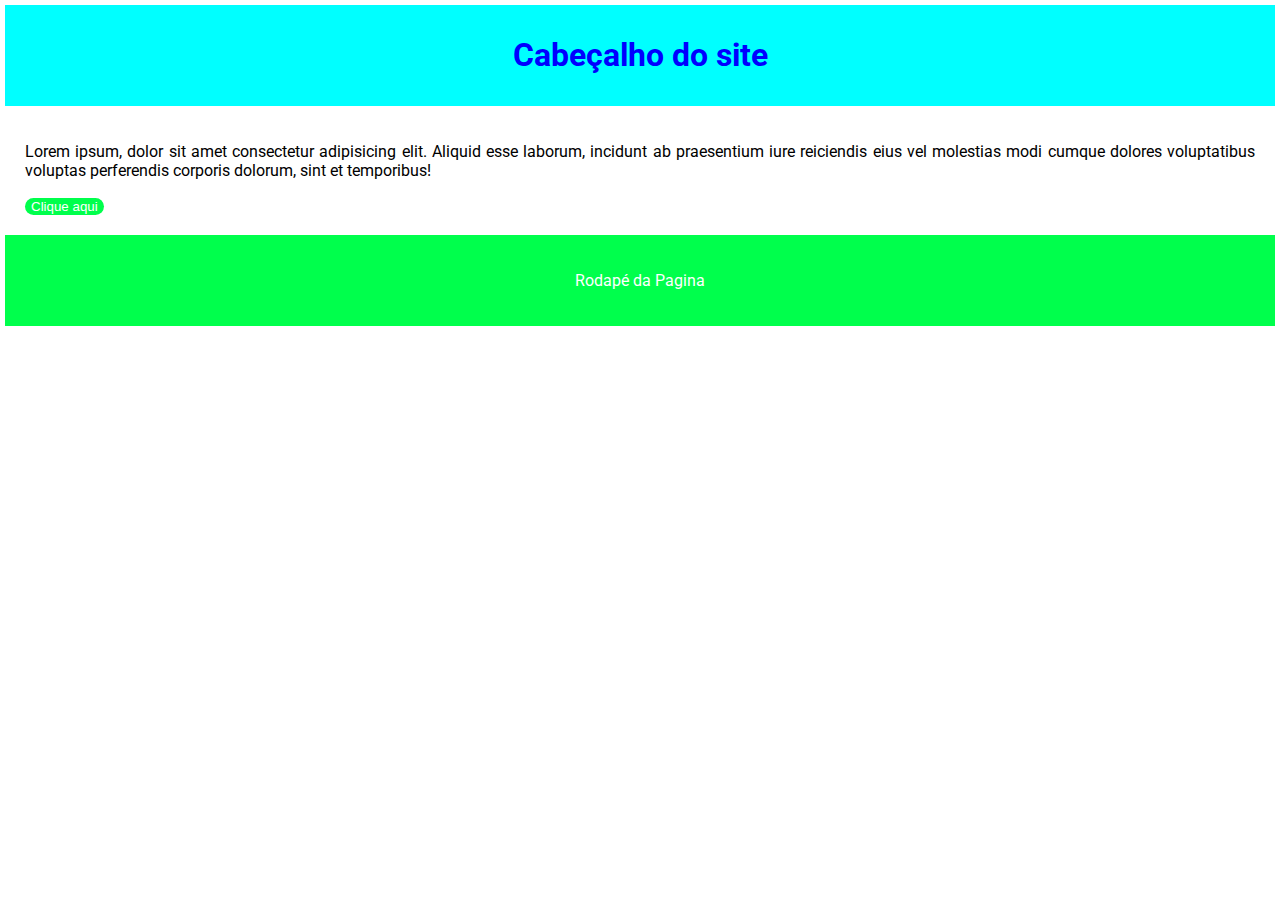
<file: streamlit/index.html>
<!DOCTYPE html>
<html lang="pt-br">
  <head>
    <meta charset="UTF-8" />
    <meta name="viewport" content="width=device-width, initial-scale=1.0" />
    <title>Index</title>
    <link rel="stylesheet" href="index.css" />

    <link rel="preconnect" href="https://fonts.googleapis.com" />
    <link rel="preconnect" href="https://fonts.gstatic.com" crossorigin />
    <link
      href="https://fonts.googleapis.com/css2?family=Roboto:ital,wght@0,100;0,300;0,400;0,500;0,700;0,900;1,100;1,300;1,400;1,500;1,700;1,900&display=swap"
      rel="stylesheet"
    />
  </head>
  <body>
    <div class="header">
      <h1>Cabeçalho do site</h1>
    </div>

    <div class="content">
      <p>
        Lorem ipsum, dolor sit amet consectetur adipisicing elit. Aliquid esse
        laborum, incidunt ab praesentium iure reiciendis eius vel molestias modi
        cumque dolores voluptatibus voluptas perferendis corporis dolorum, sint
        et temporibus!
      </p>
      <button>Clique aqui</button>
    </div>

    <div class="footer">
      <p>Rodapé da Pagina</p>
    </div>
  </body>
</html>
</file>
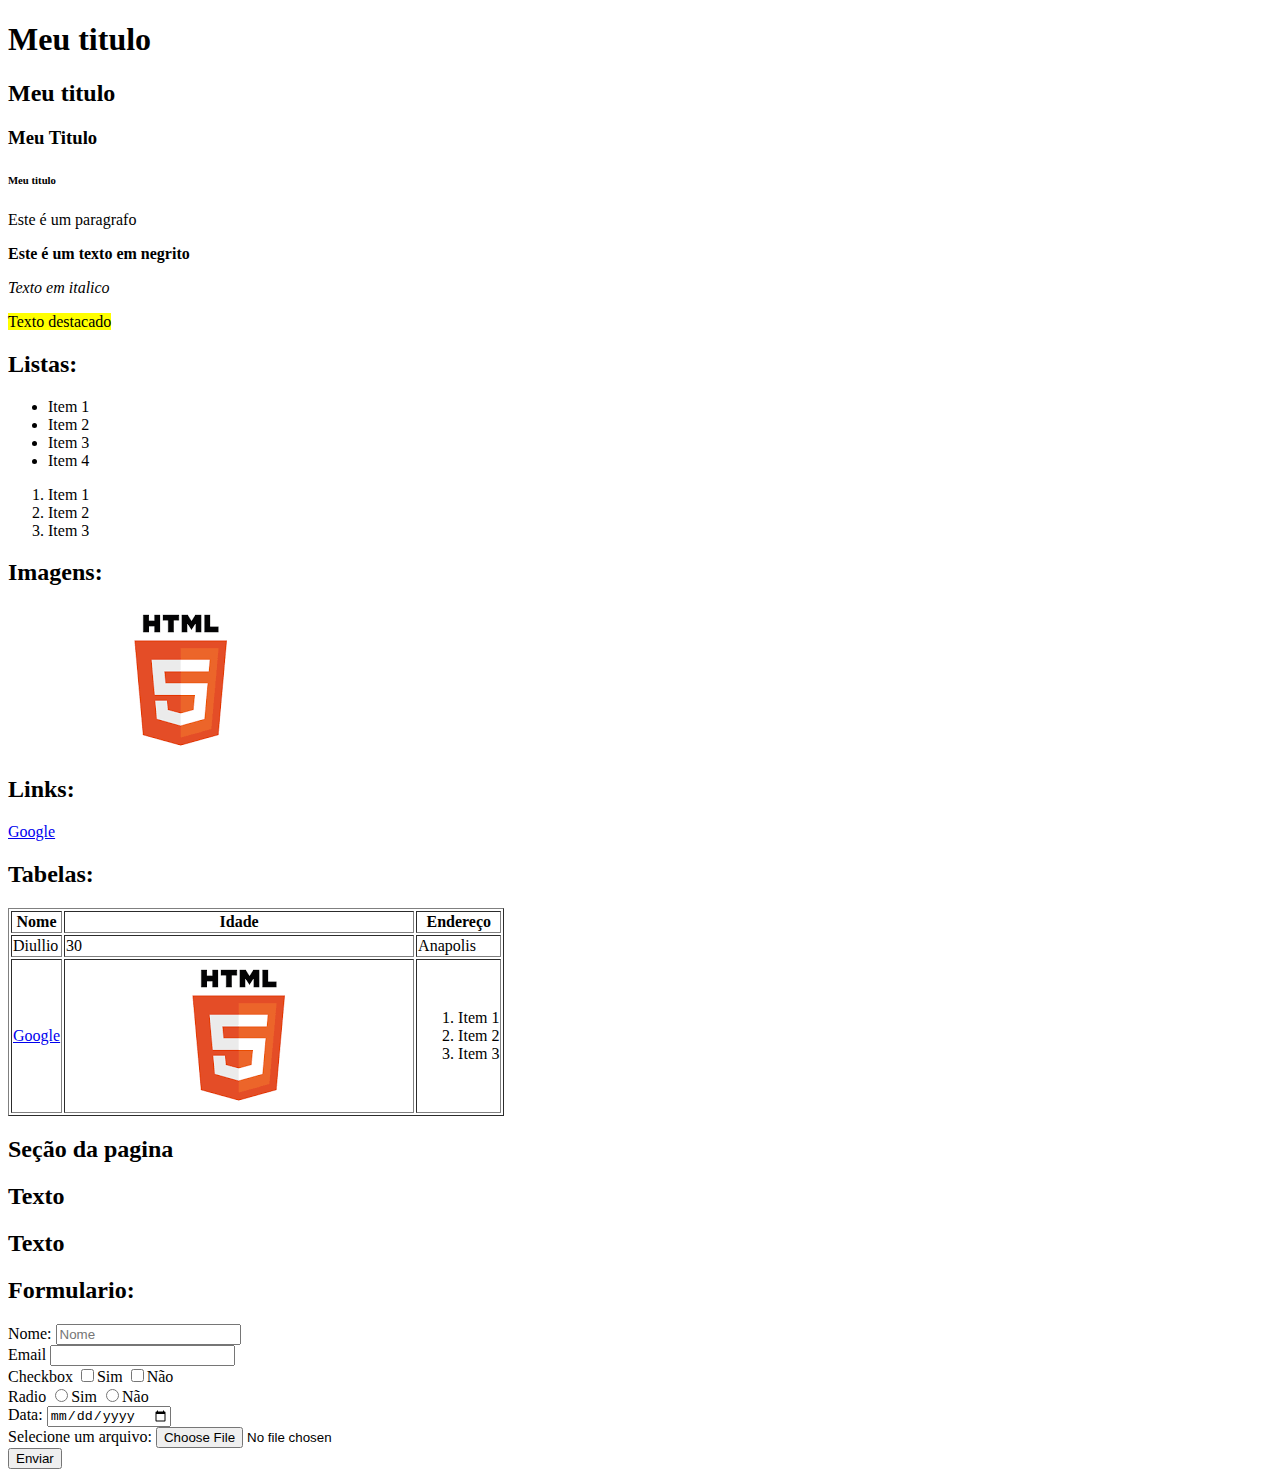
<file: streamlit/tutorial.html>
<!DOCTYPE html>
<html lang="pt-br">
  <head>
    <meta charset="UTF-8" />
    <meta name="viewport" content="width=device-width, initial-scale=1.0" />
    <title>Inicial</title>
  </head>
  <body>
    <!-- Titulos h1 ao h6 -->
    <h1>Meu titulo</h1>
    <h2>Meu titulo</h2>
    <h3>Meu Titulo</h3>
    <h6>Meu titulo</h6>

    <!-- Paragrafos p -->
    <p>Este é um paragrafo</p>
    <p><strong>Este é um texto em negrito</strong></p>
    <p><em>Texto em italico</em></p>
    <p><mark>Texto destacado</mark></p>

    <!-- Listas ul -->
    <h2>Listas:</h2>
    <!-- Não ordenada -->
    <ul>
      <li>Item 1</li>
      <li>Item 2</li>
      <li>Item 3</li>
      <li>Item 4</li>
    </ul>
    <!-- Lista ordenada -->
    <ol>
      <li>Item 1</li>
      <li>Item 2</li>
      <li>Item 3</li>
    </ol>

    <!-- Imagens -->
    <h2>Imagens:</h2>
    <img src="images.png" alt="Logo HTML" />

    <!-- Links -->
    <h2>Links:</h2>
    <a href="http://www.google.com.br">Google</a>

    <!-- Tabelas -->
    <h2>Tabelas:</h2>
    <!-- Table: Inicia a tabela -->
    <table border="1">
      <!-- Define uma linha -->
      <tr>
        <!-- Define o cabeçalho -->
        <th>Nome</th>
        <th>Idade</th>
        <th>Endereço</th>
      </tr>
      <tr>
        <!-- Definir a celula de dados -->
        <td>Diullio</td>
        <td>30</td>
        <td>Anapolis</td>
      </tr>
      <tr>
        <td><a href="http://www.google.com.br">Google</a></td>
        <td><img src="images.png" alt="Logo HTML" /></td>
        <td>
          <ol>
            <li>Item 1</li>
            <li>Item 2</li>
            <li>Item 3</li>
          </ol>
        </td>
      </tr>
    </table>

    <!-- Representa uma seção independente -->
    <section>
      <h2>Seção da pagina</h2>
    </section>

    <!-- Container -->
    <!-- block  -->
    <div><h2>Texto</h2></div>

    <!-- inline -->
    <span><h2>Texto</h2></span>

    <!-- formulario -->
    <h2>Formulario:</h2>
    <form action="">
      <div>
        <label for="">Nome:</label>
        <input type="text" name="nome" id="nome" placeholder="Nome" />
      </div>
      <div>
        <label for="">Email</label>
        <input type="email" name="" id="" />
      </div>
      <div>
        <label for="">Checkbox</label>
        <input type="checkbox" name="" id="" />Sim
        <input type="checkbox" name="" id="" />Não
      </div>
      <div>
        <label for="">Radio</label>
        <input type="radio" name="radio" id="radio1" />Sim
        <input type="radio" name="radio" id="radio2" />Não
      </div>
      <div>
        <label for="">Data:</label>
        <input type="date" name="" id="" />
      </div>
      <div>
        <label for="">Selecione um arquivo:</label>
        <input type="file" name="" id="" />
      </div>
      <button>Enviar</button>
    </form>
  </body>
</html>
</file>
<file: streamlit/index.css>
body {
  font-family: "Roboto", sans-serif;
  margin: 5px 5px;
}

.header {
  color: blue;
  text-align: center;
  padding: 10px;
  background-color: aqua;
}

.content {
  padding: 20px;
  text-align: justify;
}

.footer {
  background-color: #00ff4c;
  color: white;
  padding: 20px;
  text-align: center;
}

button {
  border: None;
  border-radius: 10px;
  background-color: #00ff4c;
  color: white;
  cursor: pointer;
}

button:hover {
  background-color: #00330f;
}
</file>
